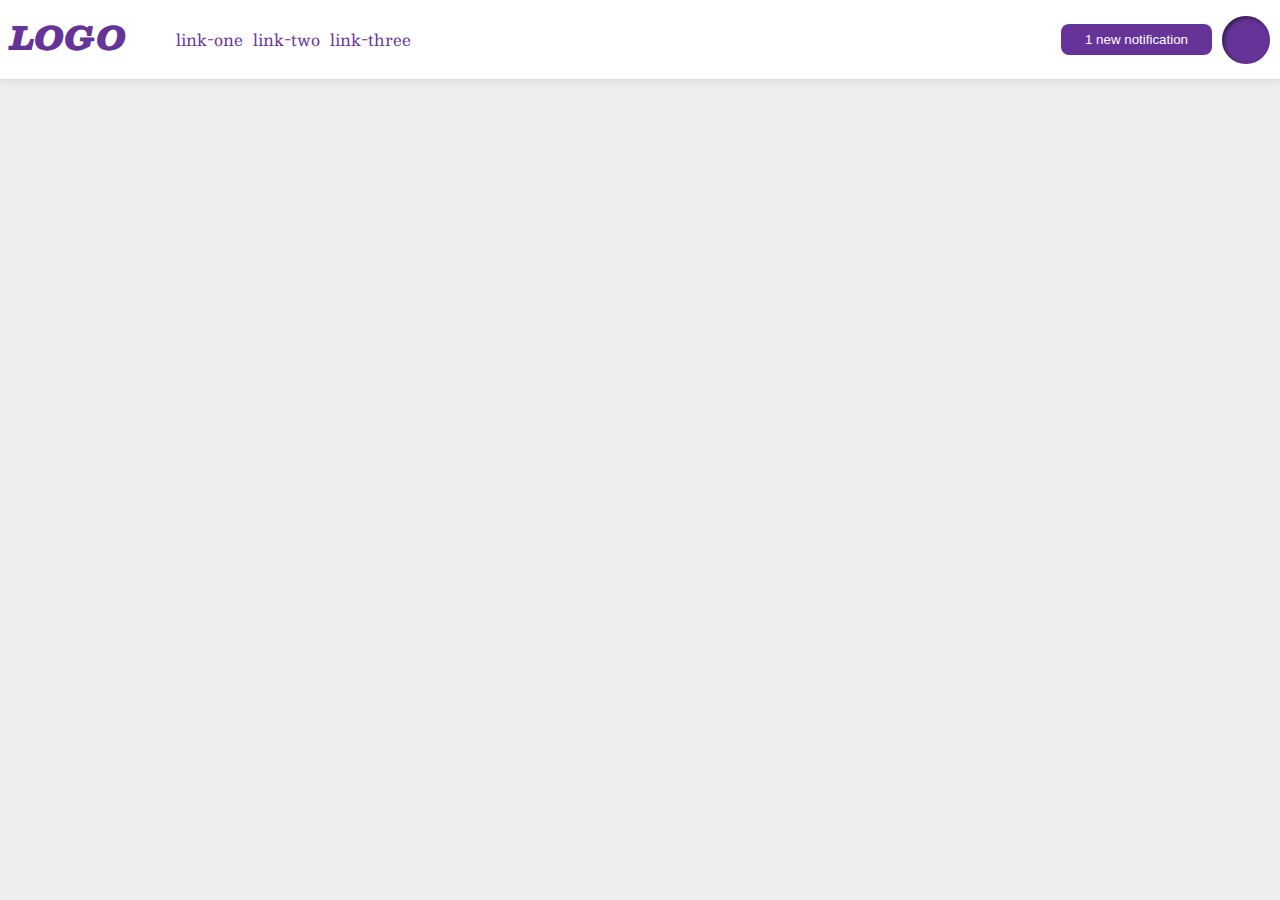
<file: flex/03-flex-header-2/index.html>
<!DOCTYPE html>
<html lang="en">
  <head>
    <meta charset="UTF-8">
    <meta http-equiv="X-UA-Compatible" content="IE=edge">
    <meta name="viewport" content="width=device-width, initial-scale=1.0">
    <title>Flex Header 2</title>
    <link rel="stylesheet" href="style.css">
  </head>
  <body>
    <div class="header">
      <div class="left-box">
        <div class="logo">
          LOGO
        </div>
        <ul class="links">
          <li><a href="google.com">link-one</a></li>
          <li><a href="google.com">link-two</a></li>
          <li><a href="google.com">link-three</a></li>
        </ul>
      </div>
      <div class="right-box">
        <button class="notifications">
          1 new notification
        </button>
        <div class="profile-image"></div>
      </div>
    </div>
  </body>
</html>
</file>
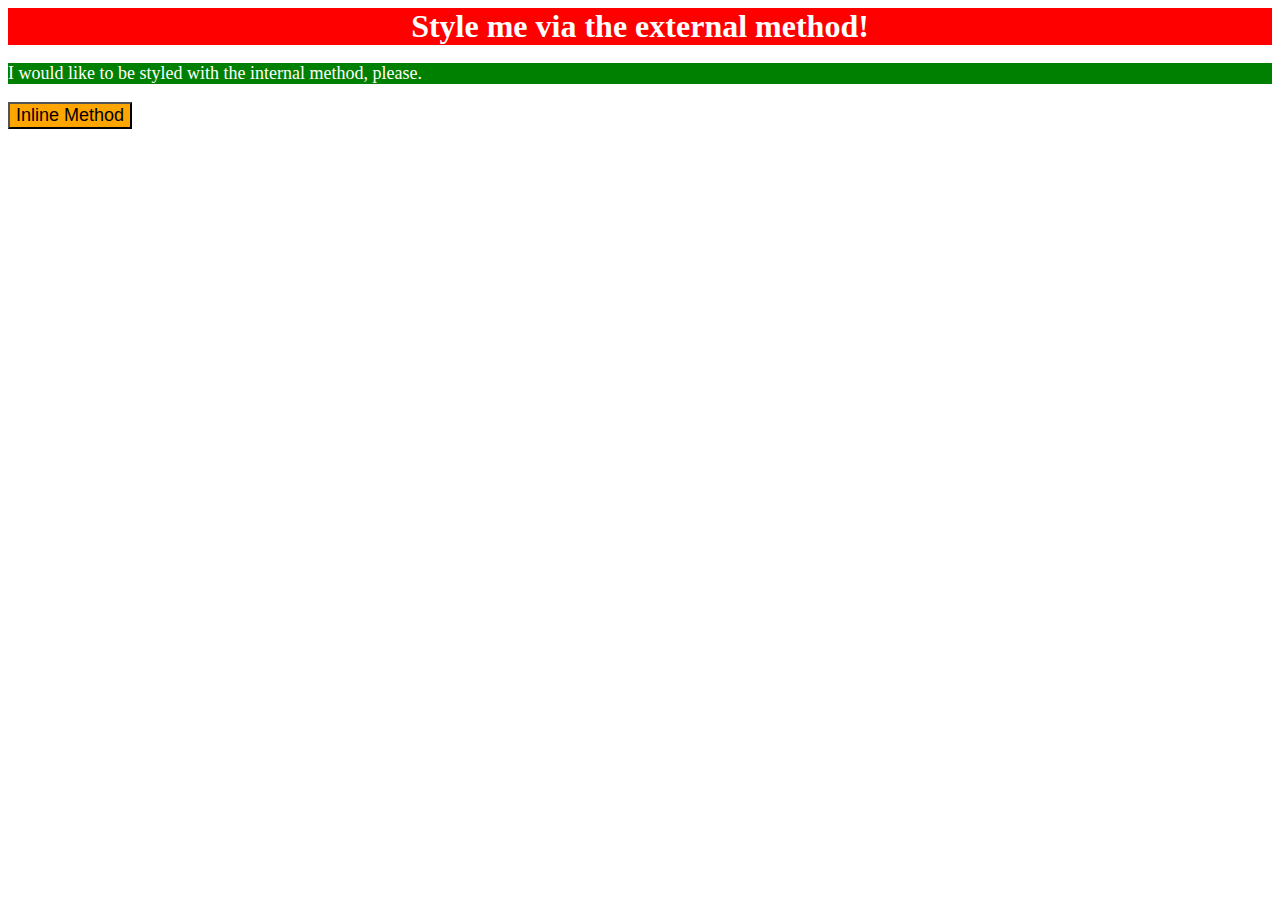
<file: foundations/01-css-methods/index.html>
<!DOCTYPE html>
<html lang="en">

<head>
  <meta charset="UTF-8">
  <meta http-equiv="X-UA-Compatible" content="IE=edge">
  <meta name="viewport" content="width=device-width, initial-scale=1.0">
  <title>Methods for Adding CSS</title>
  <link rel="stylesheet" href="styles.css">
  <style>
    p {
      color: white;
      background-color: green;
      font-size: 18px;
    }
  </style>
</head>

<body>
  <div>Style me via the external method!</div>
  <p>I would like to be styled with the internal method, please.</p>
  <button style="
     color: black;
     background-color: orange;
     font-size: 18px;">Inline Method</button>
</body>

</html>
</file>
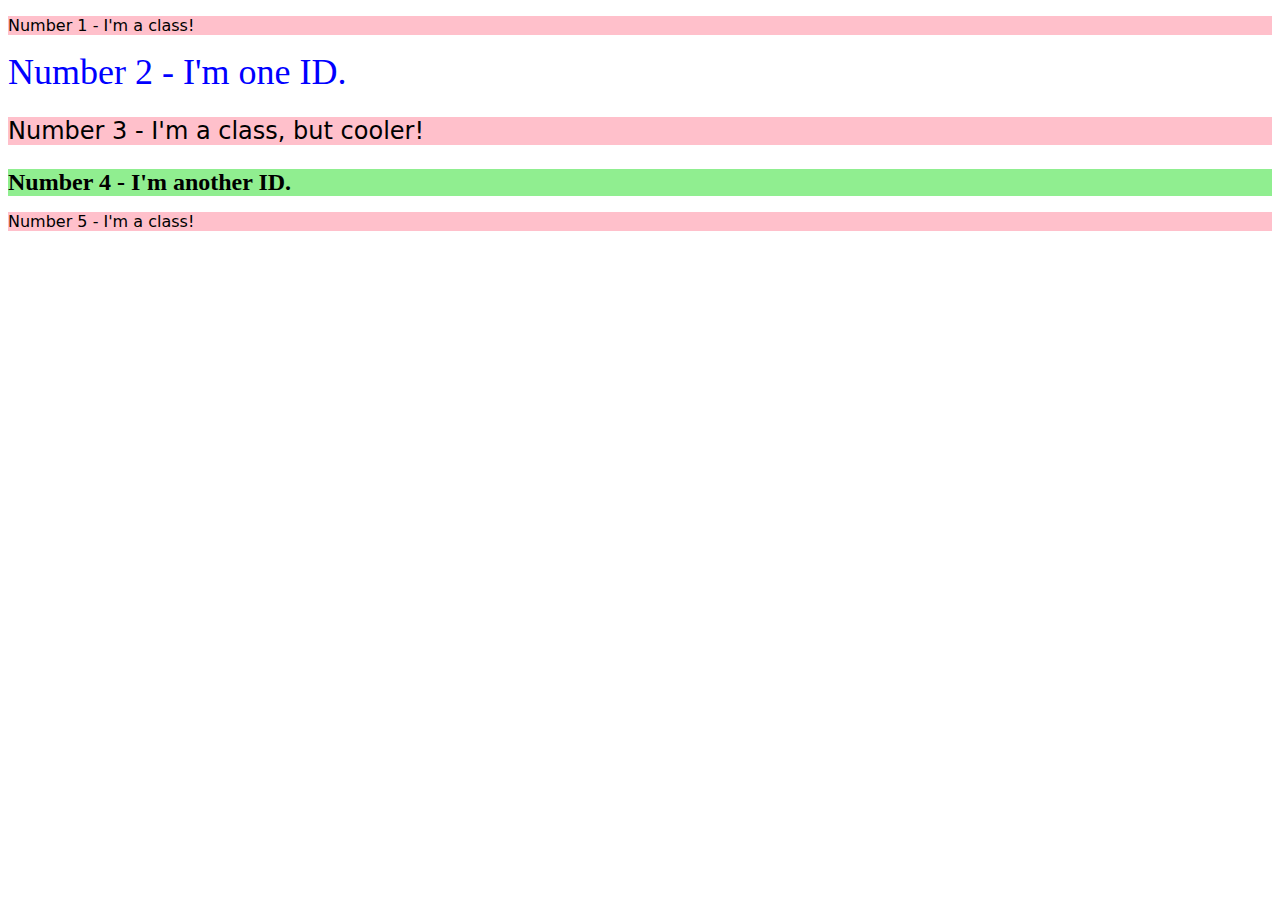
<file: foundations/02-class-id-selectors/index.html>
<!DOCTYPE html>
<html lang="en">
  <head>
    <meta charset="UTF-8">
    <meta http-equiv="X-UA-Compatible" content="IE=edge">
    <meta name="viewport" content="width=device-width, initial-scale=1.0">
    <title>Class and ID Selectors</title>
    <link rel="stylesheet" href="style.css">
  </head>
  <body>
    <p class="odd first">Number 1 - I'm a class!</p>
    <div id="second">Number 2 - I'm one ID.</div>
    <p class="odd third">Number 3 - I'm a class, but cooler!</p>
    <div id="fourth" class="third">Number 4 - I'm another ID.</div>
    <p class="odd fifth">Number 5 - I'm a class!</p>
  </body>
</html>
</file>
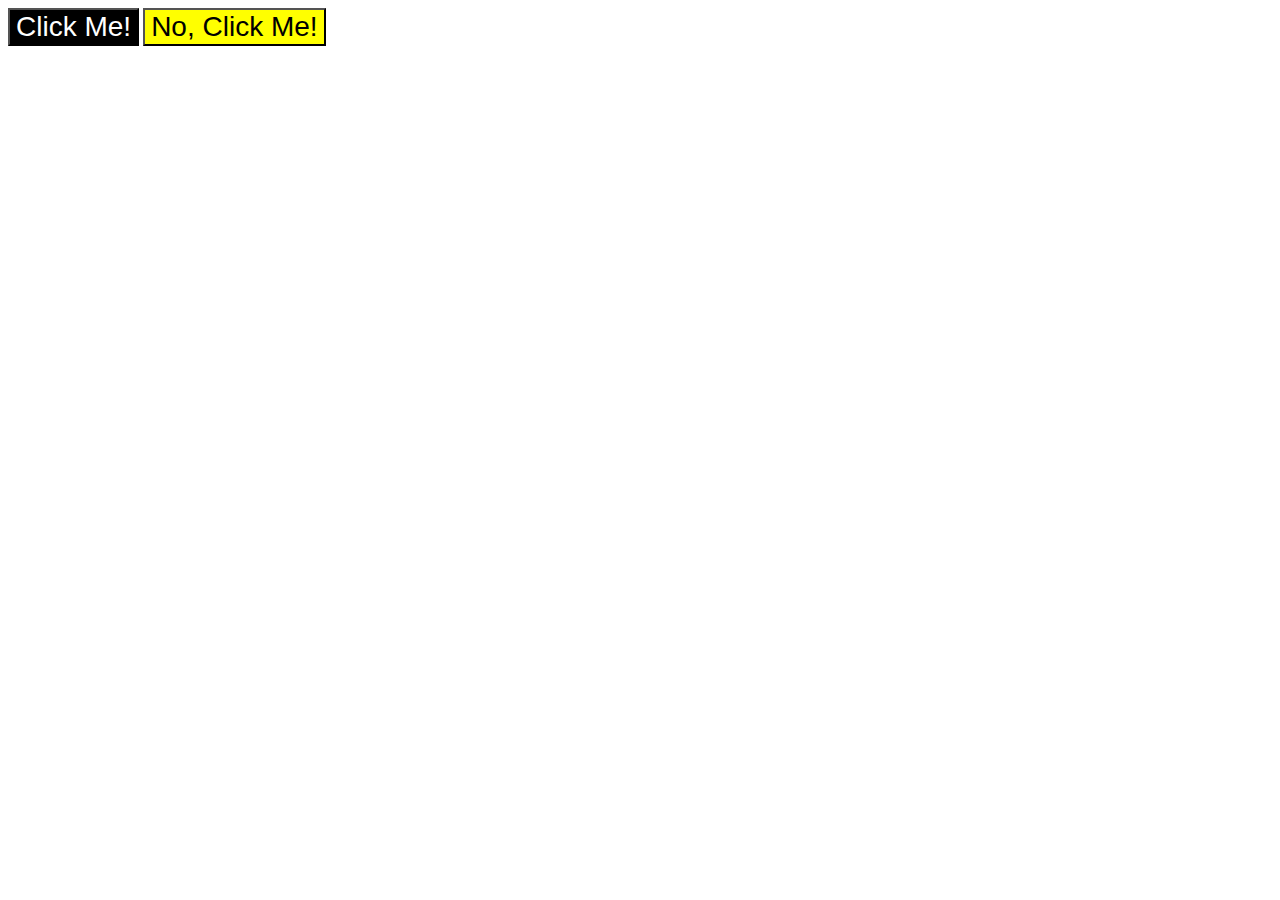
<file: foundations/03-grouping-selectors/index.html>
<!DOCTYPE html>
<html lang="en">
  <head>
    <meta charset="UTF-8">
    <meta http-equiv="X-UA-Compatible" content="IE=edge">
    <meta name="viewport" content="width=device-width, initial-scale=1.0">
    <title>Grouping Selectors</title>
    <link rel="stylesheet" href="style.css">
  </head>
  <body>
    <button class="click">Click Me!</button>
    <button class="no_click">No, Click Me!</button>
  </body>
</html>
</file>
<file: flex/03-flex-header-2/style.css>
/* this is some magical font-importing.  
you'll learn about it later. */
@import url('https://fonts.googleapis.com/css2?family=Besley:ital,wght@0,400;1,900&display=swap');

body {
  margin: 0;
  background: #eee;
  font-family: Besley, serif;

}

.header {
  background: white;
  border-bottom: 1px solid #ddd;
  box-shadow: 0 0 8px rgba(0,0,0,.1);
  display: flex;
  padding: 10px;
}

.profile-image {
  background: rebeccapurple;
  box-shadow: inset 2px 2px 4px rgba(0,0,0,.5);
  border-radius: 50%;
  width: 48px;
  height: 48px;
}

.logo {
  color: rebeccapurple;
  font-size: 32px;
  font-weight: 900;
  font-style: italic;
}

.left-box {
  display: flex;
  flex: 1;
  gap: 10px;
}
.right-box {
  display: flex;
  gap: 10px;
  align-items: center;
}

button {
  border: none;
  border-radius: 8px;
  background: rebeccapurple;
  color: white;
  padding: 8px 24px;
}

a {
  /* this removes the line under our links */
  text-decoration: none;
  color: rebeccapurple;
}

ul {
  list-style-type: none;
  display: flex;
  gap: 10px;
}
</file>
<file: foundations/01-css-methods/styles.css>
div {
color: white;
font-size: 32px;
font-weight: bold;
text-align: center;
background-color: red;
}
</file>
<file: foundations/02-class-id-selectors/style.css>
.odd{
    background-color: pink;
    font-family: Verdana, "DejaVu Sans", sans-serif;
}
.third{
    font-size: 24px;
}
#second{
    color: blue;
    font-size: 36px;
}
#fourth{
    font-weight: bold;
    background-color: lightgreen;
}
</file>
<file: foundations/03-grouping-selectors/style.css>
.click,.no_click{
    font-size: 28px;
    font-family: Helvetica, 'Times New Roman', sans-serif;
}
.click{
    background-color: black;
    color: white;
}
.no_click{
    background-color: yellow;
    color: black;
}
</file>
